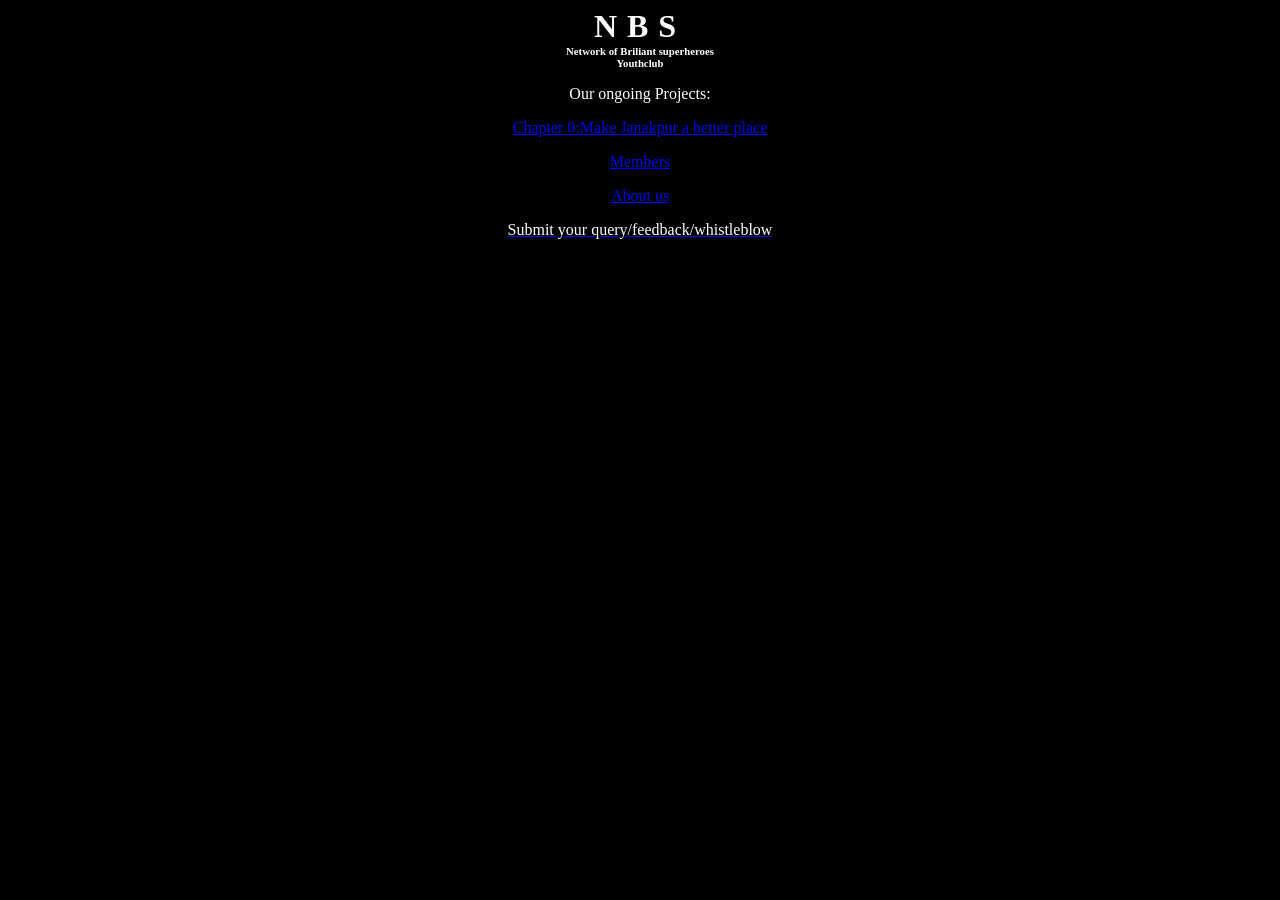
<file: index.html>
<!DOCTYPE html>
<html>
<head>
<link rel="stylesheet" href="rang.css">
<meta name="viewport" content="width=device-width, initial-scale=1.0">
</head>
<body>
<h1>NBS</h1>
<h6>Network of Briliant superheroes</h6>
<h6>Youthclub</h6>
<p>Our ongoing Projects:</p>
<p><a href="chapter0.html">
Chapter 0:Make Janakpur a better place</p></a>
<div id="google_translate_element"></div>

<script type="text/javascript">
function googleTranslateElementInit() {
  new google.translate.TranslateElement(
    {pageLanguage: 'en'},
    'google_translate_element'
  );
}
</script>

<script type="text/javascript" src="//translate.google.com/translate_a/element.js?cb=googleTranslateElementInit"></script>
  <p><a href="member.html">
Members</p></a>
    <p><a href="about.html">About us</p></a>
  <a href="submit.html"><p>Submit your query/feedback/whistleblow</p></a>
</body>
</html>
</file>
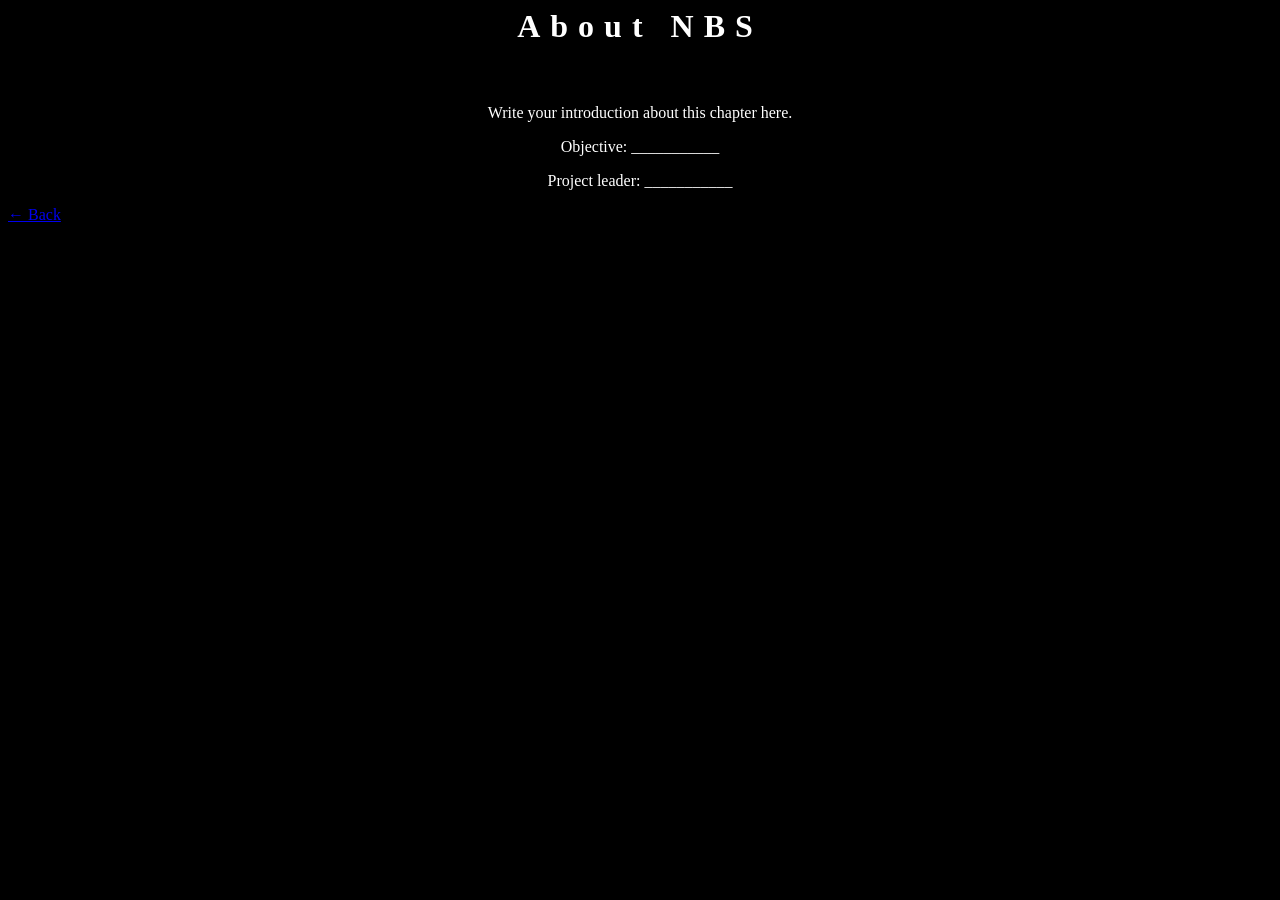
<file: about.html>
<!DOCTYPE html>
<html>
<head>
<link rel="stylesheet" href="rang.css">
<meta name="viewport" content="width=device-width, initial-scale=1.0">
</head>
<body>

<h1>About NBS</h1>
<h3>joojw</h3>
<p>Write your introduction about this chapter here.</p>
<p>Objective: ___________</p>
<p>Project leader: ___________</p>

<a href="index.html">← Back</a>

</body>
</html>
</file>
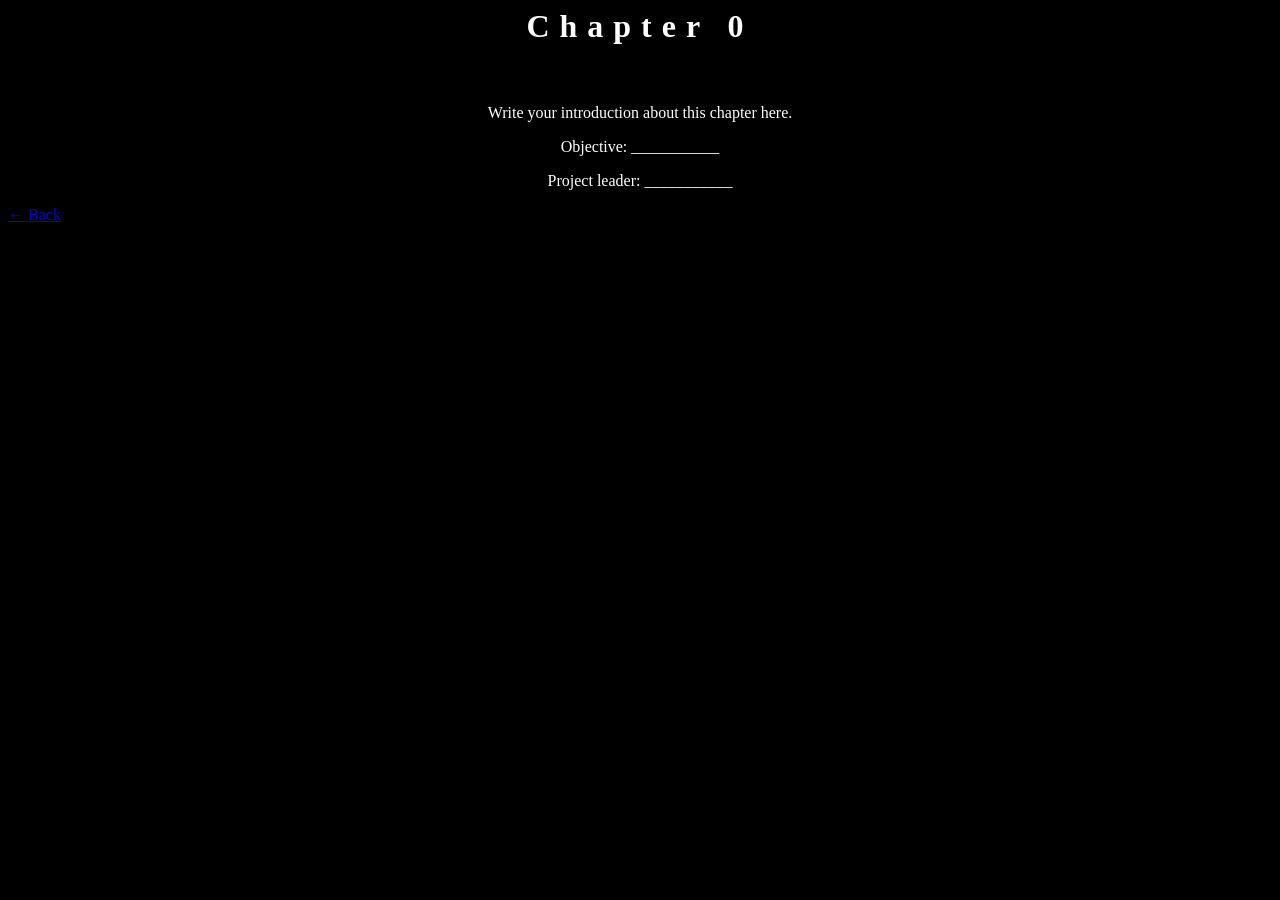
<file: chapter0.html>
<!DOCTYPE html>
<html>
<head>
<link rel="stylesheet" href="rang.css">
<meta name="viewport" content="width=device-width, initial-scale=1.0">
</head>
<body>

<h1>Chapter 0</h1>
<h3>Project Name</h3>
<p>Write your introduction about this chapter here.</p>
<p>Objective: ___________</p>
<p>Project leader: ___________</p>

<a href="index.html">← Back</a>

</body>
</html>
</file>
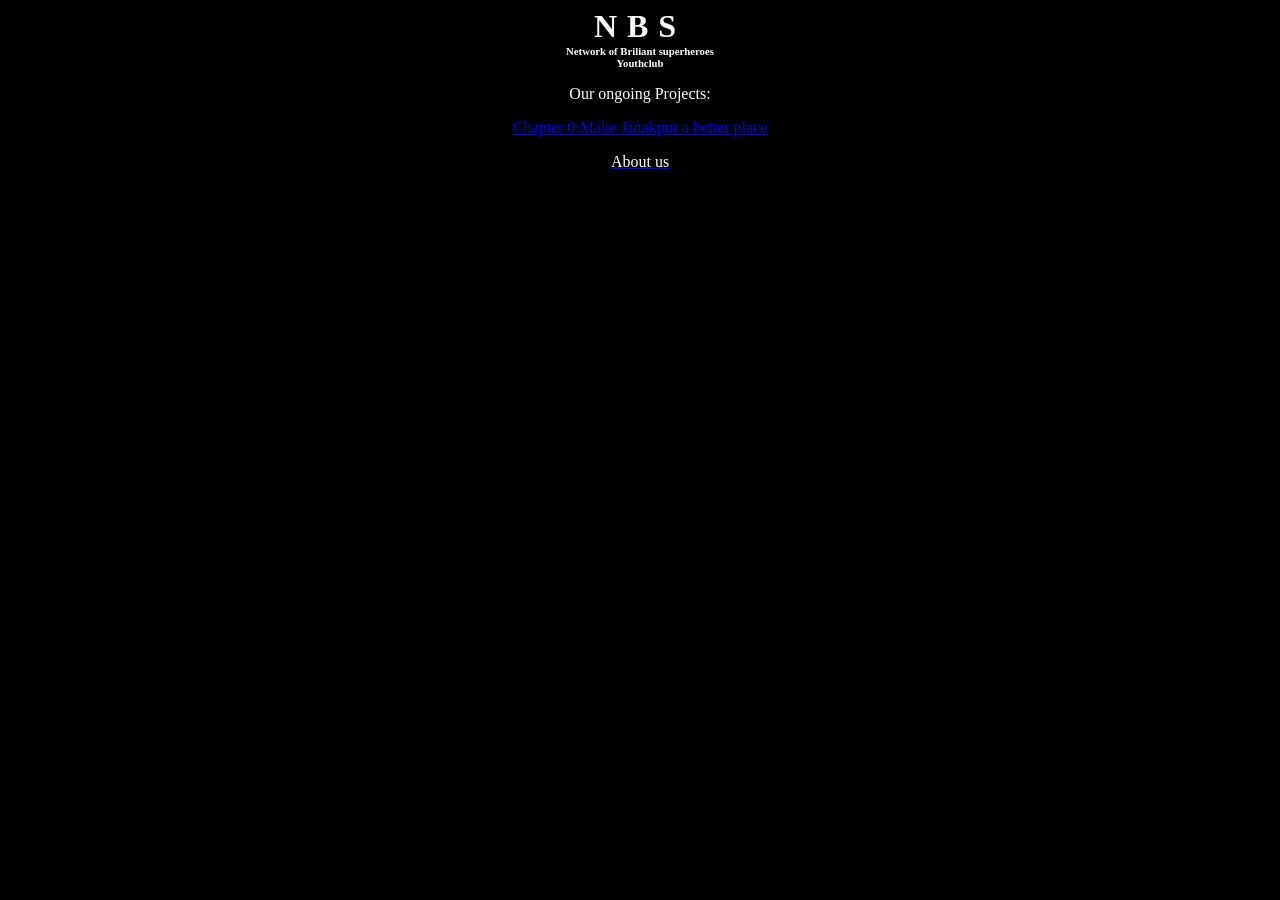
<file: Home.html>
<!DOCTYPE html>
<html>
<head>
<link rel="stylesheet" href="rang.css">
<meta name="viewport" content="width=device-width, initial-scale=1.0">
</head>
<body>
<h1>NBS</h1>
<h6>Network of Briliant superheroes</h6>
<h6>Youthclub</h6>
<p>Our ongoing Projects:</p>
<p><a href="chapter0.html">
Chapter 0:Make Janakpur a better place</p></a>
<div id="google_translate_element"></div>

<script type="text/javascript">
function googleTranslateElementInit() {
  new google.translate.TranslateElement(
    {pageLanguage: 'en'},
    'google_translate_element'
  );
}
</script>

<script type="text/javascript" src="//translate.google.com/translate_a/element.js?cb=googleTranslateElementInit"></script>
<a href="about.html">
    <p>About us</p>
</a>
</body>
</html>
</file>
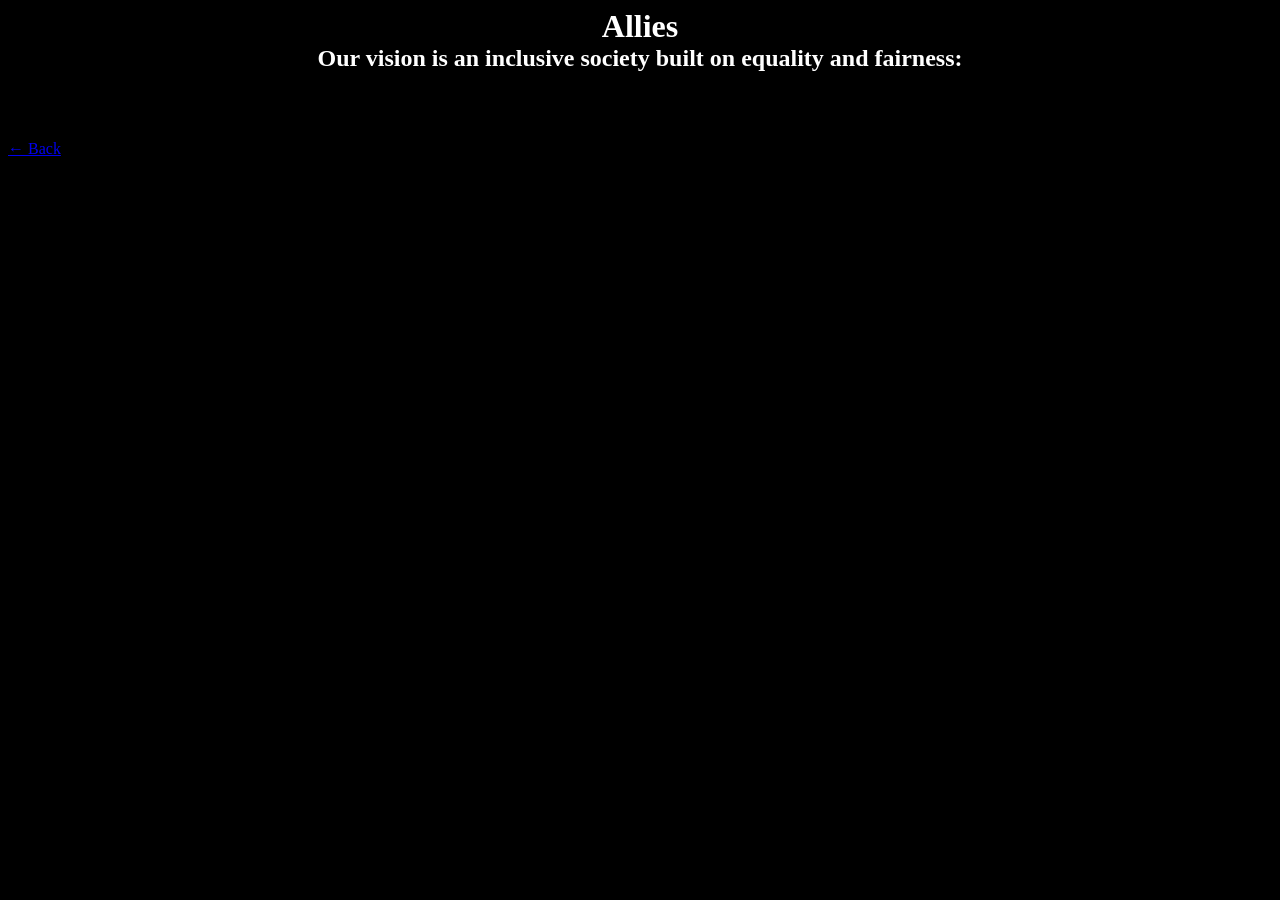
<file: member.html>
<!DOCTYPE html>
<html>
<head>
<link rel="stylesheet" href="rang.css">
<meta name="viewport" content="width=device-width, initial-scale=1.0">
</head>
<body>
  <div class="textspacing">
    <h1>Allies</h1>
</div>
<h2>Our vision is an inclusive society built on equality and fairness:</h2>

<div class="text">
  <ol>
  <li>NG</li>
  <li>Shadow</li>
  </ol>
</div>

<a href="index.html">← Back</a>

</body>
</html>
</file>
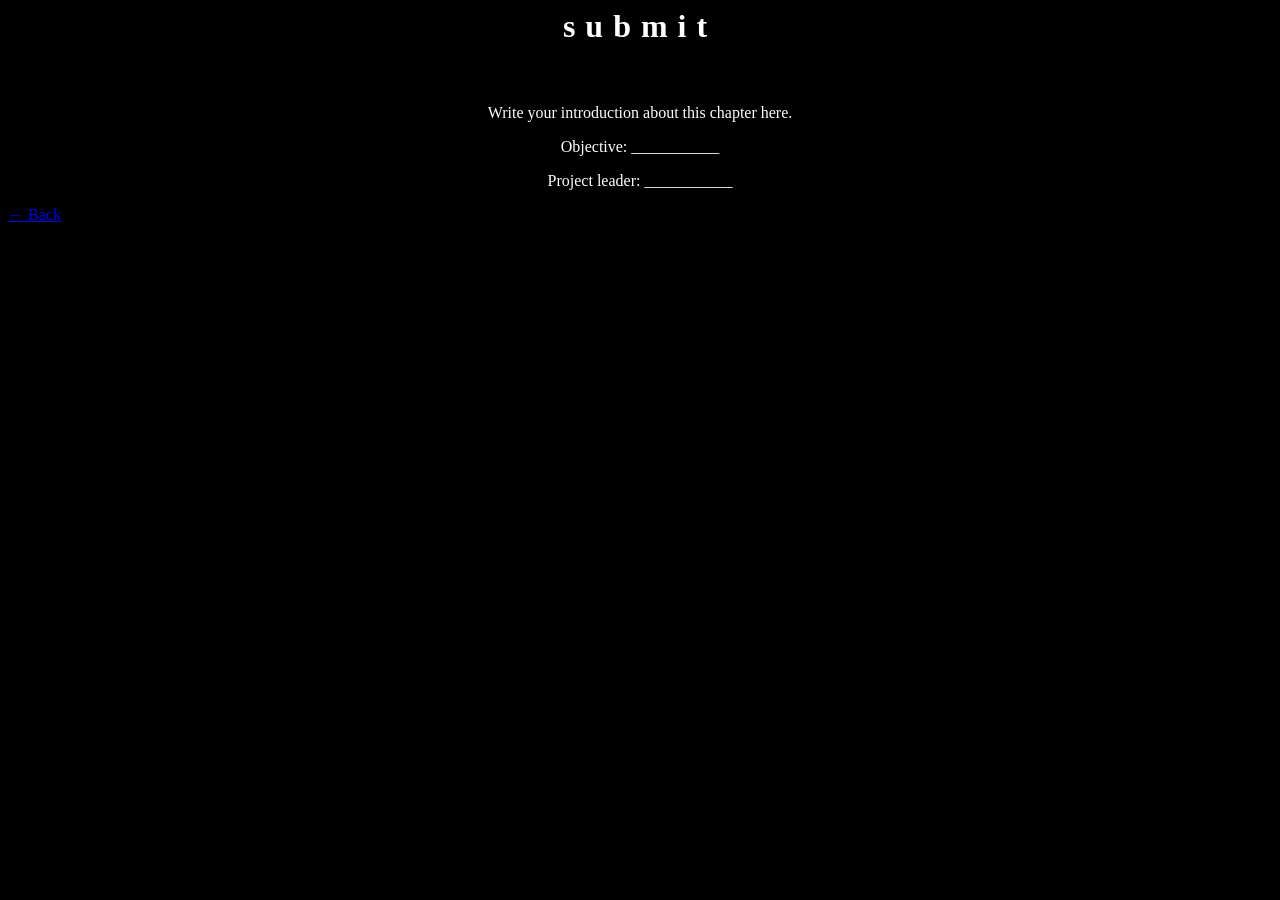
<file: submit.html>
<!DOCTYPE html>
<html>
<head>
<link rel="stylesheet" href="rang.css">
<meta name="viewport" content="width=device-width, initial-scale=1.0">
</head>
<body>

<h1>submit</h1>
<h3>Project Name</h3>
<p>Write your introduction about this chapter here.</p>
<p>Objective: ___________</p>
<p>Project leader: ___________</p>

<a href="index.html">← Back</a>

</body>
</html>
</file>
<file: rang.css>
body {
    background-color: black;
}
h1, h6, h2{
    color: white;
    margin:0;
    padding:0;
    text-align: center;
}
h1{
    letter-spacing: 10px;
}
p{
    color:white;
    text-align:center;
}
.textspacing h1{
    color: white;
    margin:0;
    padding:0;
    text-align: center;
     letter-spacing: 0px;
}
.text ol{
  .text ol {
  color: white;
  margin: 0;
  padding: 0;
  text-align: center;
  letter-spacing: 0px;
  list-style-type: decimal;
  list-style-position: inside; /* Keeps numbers visible when centered */
}

}
</file>
